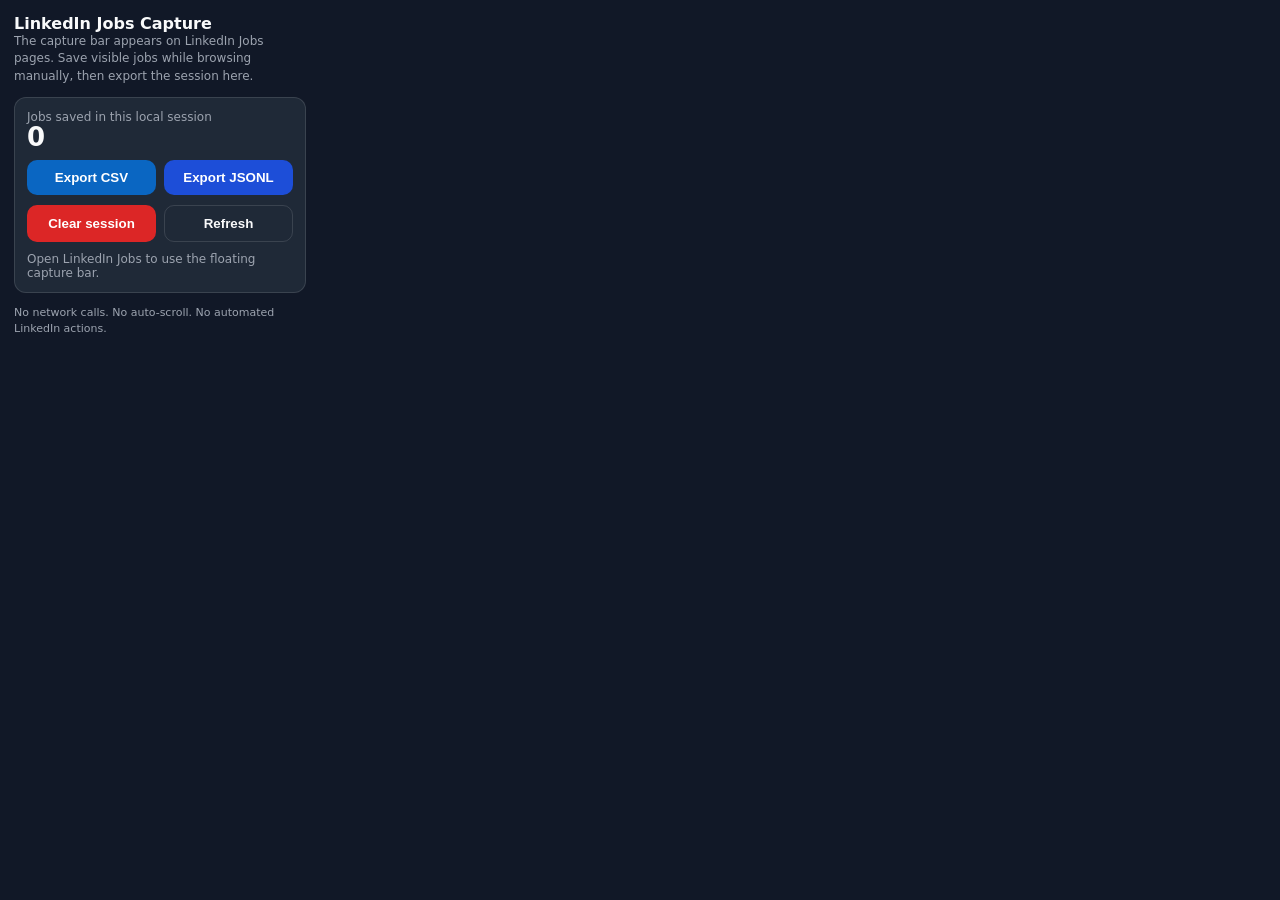
<file: browser_extensions/linkedin_jobs_capture/popup.html>
<!doctype html>
<html lang="en">
<head>
  <meta charset="utf-8">
  <meta name="viewport" content="width=device-width, initial-scale=1">
  <title>LinkedIn Jobs Capture</title>
  <style>
    :root { color-scheme: light dark; --bg:#111827; --panel:#1f2937; --text:#f9fafb; --muted:#9ca3af; --accent:#0a66c2; --accent-2:#1d4ed8; --danger:#dc2626; --border:rgba(255,255,255,.12); }
    body { margin:0; font-family:system-ui,-apple-system,BlinkMacSystemFont,"Segoe UI",sans-serif; background:var(--bg); color:var(--text); width:320px; }
    main { padding:14px; display:flex; flex-direction:column; gap:12px; }
    h1 { font-size:16px; margin:0; }
    p { margin:0; color:var(--muted); font-size:12px; line-height:1.45; }
    .card { border:1px solid var(--border); background:var(--panel); border-radius:12px; padding:12px; display:flex; flex-direction:column; gap:10px; }
    .count { font-size:26px; font-weight:700; line-height:1; }
    .label { color:var(--muted); font-size:12px; }
    .row { display:flex; gap:8px; flex-wrap:wrap; }
    button { border:0; border-radius:10px; padding:10px 12px; font-weight:600; cursor:pointer; color:white; background:var(--accent); flex:1 1 120px; }
    button.secondary { background:var(--accent-2); }
    button.ghost { background:transparent; border:1px solid var(--border); color:var(--text); }
    button.danger { background:var(--danger); }
    button:hover { filter:brightness(1.05); }
    .status, .small { font-size:12px; color:var(--muted); white-space:pre-wrap; }
    .small { font-size:11px; }
    code { font-family:ui-monospace,SFMono-Regular,Menlo,Monaco,Consolas,monospace; font-size:11px; }
  </style>
</head>
<body>
  <main>
    <div>
      <h1>LinkedIn Jobs Capture</h1>
      <p>The capture bar appears on LinkedIn Jobs pages. Save visible jobs while browsing manually, then export the session here.</p>
    </div>

    <section class="card">
      <div>
        <div class="label">Jobs saved in this local session</div>
        <div class="count" id="count">0</div>
      </div>
      <div class="row">
        <button id="export-csv">Export CSV</button>
        <button class="secondary" id="export-jsonl">Export JSONL</button>
      </div>
      <div class="row">
        <button class="danger" id="clear">Clear session</button>
        <button class="ghost" id="refresh">Refresh</button>
      </div>
      <div class="status" id="status">Open LinkedIn Jobs to use the floating capture bar.</div>
    </section>

    <p class="small">No network calls. No auto-scroll. No automated LinkedIn actions.</p>
  </main>
  <script src="popup.js"></script>
</body>
</html>
</file>
